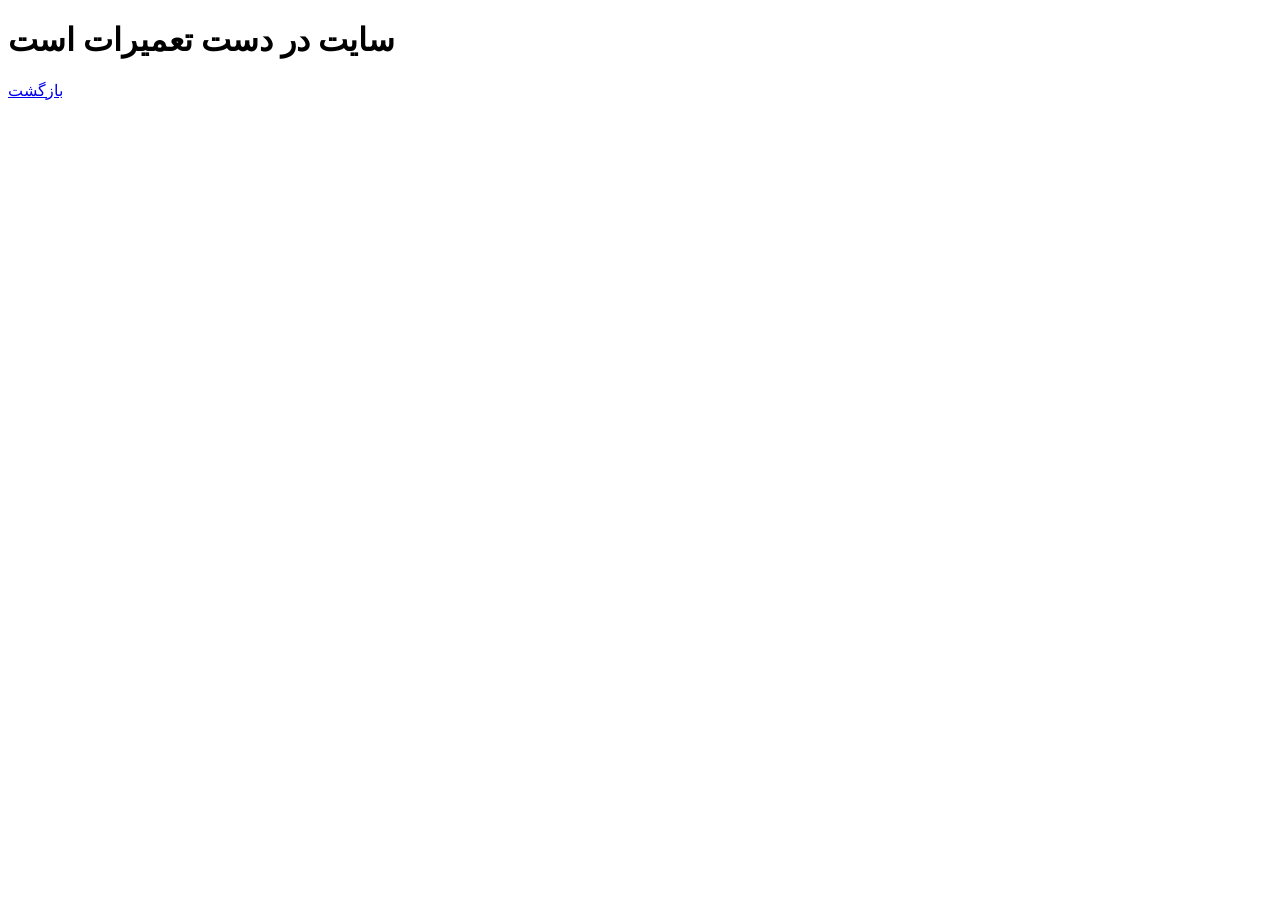
<file: config/home/templates/index.html>
<!DOCTYPE html>
<html lang="en">
<head>
    <meta charset="UTF-8">
    <title>خوش آمدید</title>
</head>
<body>
<h1>سایت در دست تعمیرات است</h1>
<a href="home/templates/home.html">بازگشت</a>

</body>
</html>
</file>
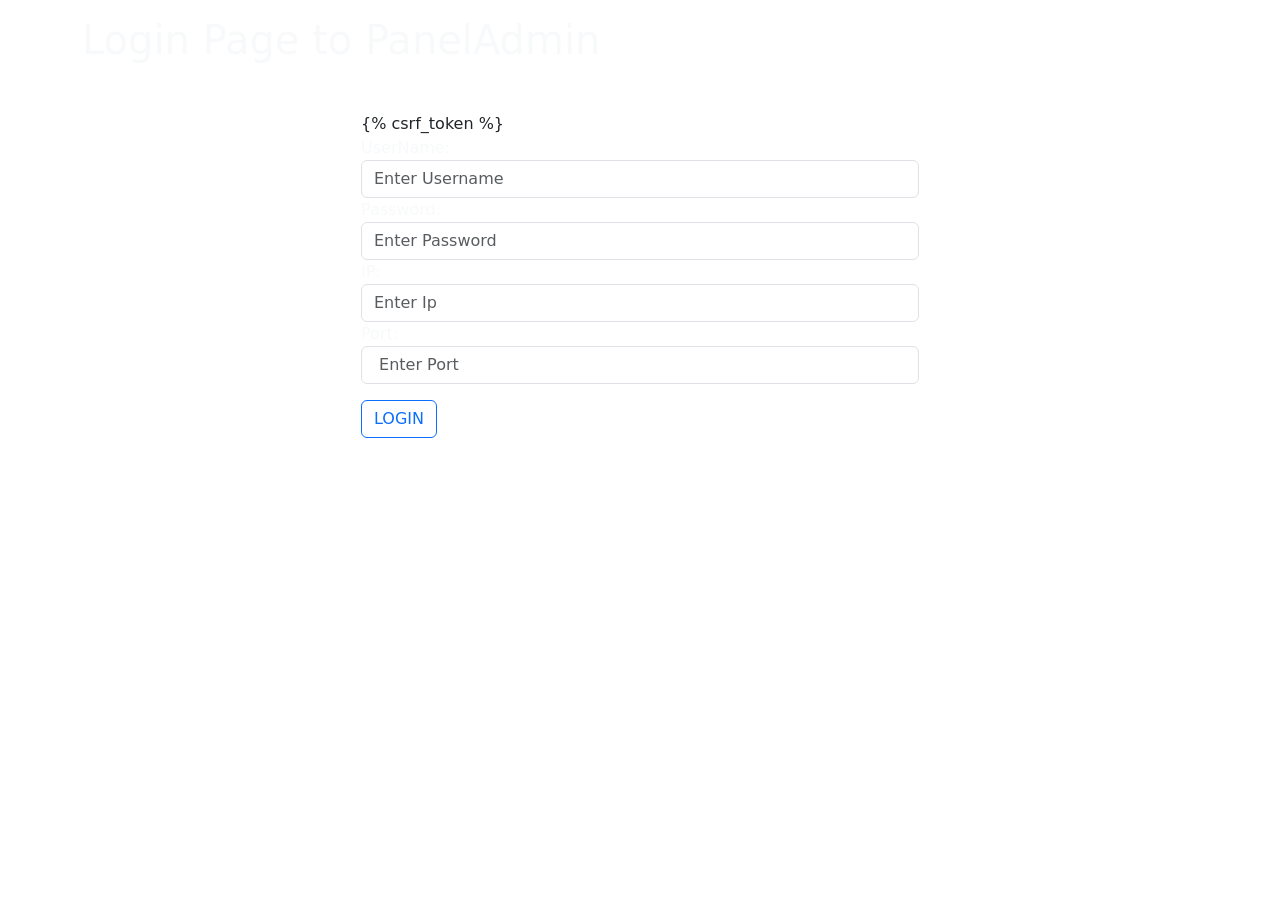
<file: config/templates/login.html>
<!DOCTYPE html>
<html lang="en">
<head>
    <meta charset="UTF-8">
    <title>Login Page</title>
    <link href="https://cdn.jsdelivr.net/npm/bootstrap@5.3.1/dist/css/bootstrap.min.css" rel="stylesheet" integrity="sha384-4bw+/aepP/YC94hEpVNVgiZdgIC5+VKNBQNGCHeKRQN+PtmoHDEXuppvnDJzQIu9" crossorigin="anonymous">
</head>
<body>

    <div class="container">
        <h1 class="text-light mt-3">Login Page to PanelAdmin</h1>
        <form method="post" class="mx-auto w-50 mt-5">
            {% csrf_token %}
            <div class="form-group">
                <label for="username" class="text-light">UserName:</label>
                <input type="text" id="username" name="username" class="form-control" placeholder="Enter Username">
            </div>
            <div class="form-group">
                <label for="password" class="text-light">Password:</label>
                <input type="password" id="password" name="password" class="form-control" placeholder="Enter Password">
            </div>
            <div class="form-group">
                <label for="ip" class="text-light">IP:</label>
                <input type="text" id="ip" name="ip" class="form-control" placeholder="Enter Ip" >
            </div>
            <div class="form-group">
                <label for="port" class="text-light">Port:</label>
                <input type="text" id="port" name="port" class="form-control" placeholder=" Enter Port">
            </div>
            <button type="submit" class="btn btn-outline-primary mt-3">LOGIN</button>
        </form>
    </div>
</body>
</html>
</file>
